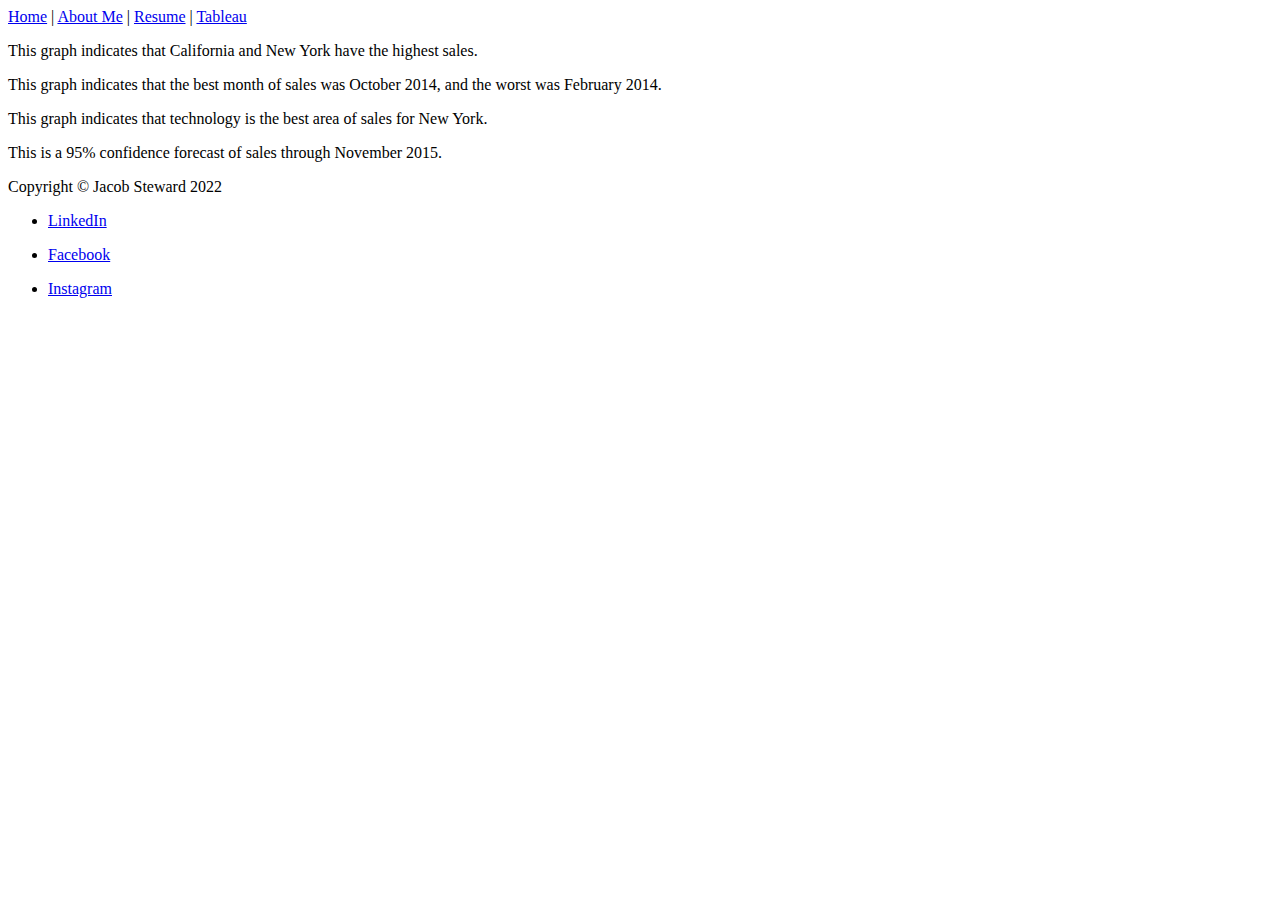
<file: html/post.html>
<!--Jacob Dan Steward, April 16, 2022-->
<!DOCTYPE html>
<html lang="en">
<head>
    <Title>Jacob D. Steward - Tableau Information</Title>
</head>
<body>
    <div class="common-header">
        <a href="../index.html">Home</a>
        |
        <a href="about.html">About Me</a>
        |
        <a href="resume.html">Resume</a>
        |
        <a href="tableau.html">Tableau</a>
    </div>
    <div class="common mainbody">
        <div class='tableauPlaceholder' id='viz1650142419532' style='position: relative'><noscript><a href='#'><img alt='Sales by State ' src='https:&#47;&#47;public.tableau.com&#47;static&#47;images&#47;We&#47;WebDevTableauSalesbyState&#47;SalesbyState&#47;1_rss.png' style='border: none' /></a></noscript><object class='tableauViz'  style='display:none;'><param name='host_url' value='https%3A%2F%2Fpublic.tableau.com%2F' /> <param name='embed_code_version' value='3' /> <param name='site_root' value='' /><param name='name' value='WebDevTableauSalesbyState&#47;SalesbyState' /><param name='tabs' value='no' /><param name='toolbar' value='yes' /><param name='static_image' value='https:&#47;&#47;public.tableau.com&#47;static&#47;images&#47;We&#47;WebDevTableauSalesbyState&#47;SalesbyState&#47;1.png' /> <param name='animate_transition' value='yes' /><param name='display_static_image' value='yes' /><param name='display_spinner' value='yes' /><param name='display_overlay' value='yes' /><param name='display_count' value='yes' /><param name='language' value='en-US' /></object></div>                <script type='text/javascript'>                    var divElement = document.getElementById('viz1650142419532');                    var vizElement = divElement.getElementsByTagName('object')[0];                    vizElement.style.width='100%';vizElement.style.height=(divElement.offsetWidth*0.75)+'px';                    var scriptElement = document.createElement('script');                    scriptElement.src = 'https://public.tableau.com/javascripts/api/viz_v1.js';                    vizElement.parentNode.insertBefore(scriptElement, vizElement);                </script>
        <p>This graph indicates that California and New York have the highest sales.</p>
        <div class='tableauPlaceholder' id='viz1650142466143' style='position: relative'><noscript><a href='#'><img alt='Profit by Month ' src='https:&#47;&#47;public.tableau.com&#47;static&#47;images&#47;We&#47;WebDevTableauProfitbyMonth&#47;ProfitbyMonth&#47;1_rss.png' style='border: none' /></a></noscript><object class='tableauViz'  style='display:none;'><param name='host_url' value='https%3A%2F%2Fpublic.tableau.com%2F' /> <param name='embed_code_version' value='3' /> <param name='site_root' value='' /><param name='name' value='WebDevTableauProfitbyMonth&#47;ProfitbyMonth' /><param name='tabs' value='no' /><param name='toolbar' value='yes' /><param name='static_image' value='https:&#47;&#47;public.tableau.com&#47;static&#47;images&#47;We&#47;WebDevTableauProfitbyMonth&#47;ProfitbyMonth&#47;1.png' /> <param name='animate_transition' value='yes' /><param name='display_static_image' value='yes' /><param name='display_spinner' value='yes' /><param name='display_overlay' value='yes' /><param name='display_count' value='yes' /><param name='language' value='en-US' /></object></div>                <script type='text/javascript'>                    var divElement = document.getElementById('viz1650142466143');                    var vizElement = divElement.getElementsByTagName('object')[0];                    vizElement.style.width='100%';vizElement.style.height=(divElement.offsetWidth*0.75)+'px';                    var scriptElement = document.createElement('script');                    scriptElement.src = 'https://public.tableau.com/javascripts/api/viz_v1.js';                    vizElement.parentNode.insertBefore(scriptElement, vizElement);                </script>
        <p>This graph indicates that the best month of sales was October 2014, and the worst was February 2014.</p>
        <div class='tableauPlaceholder' id='viz1650142521697' style='position: relative'><noscript><a href='#'><img alt='Category Sales ' src='https:&#47;&#47;public.tableau.com&#47;static&#47;images&#47;We&#47;WebDevTableauNewYorkCategorySales&#47;CategorySales&#47;1_rss.png' style='border: none' /></a></noscript><object class='tableauViz'  style='display:none;'><param name='host_url' value='https%3A%2F%2Fpublic.tableau.com%2F' /> <param name='embed_code_version' value='3' /> <param name='site_root' value='' /><param name='name' value='WebDevTableauNewYorkCategorySales&#47;CategorySales' /><param name='tabs' value='no' /><param name='toolbar' value='yes' /><param name='static_image' value='https:&#47;&#47;public.tableau.com&#47;static&#47;images&#47;We&#47;WebDevTableauNewYorkCategorySales&#47;CategorySales&#47;1.png' /> <param name='animate_transition' value='yes' /><param name='display_static_image' value='yes' /><param name='display_spinner' value='yes' /><param name='display_overlay' value='yes' /><param name='display_count' value='yes' /><param name='language' value='en-US' /></object></div>                <script type='text/javascript'>                    var divElement = document.getElementById('viz1650142521697');                    var vizElement = divElement.getElementsByTagName('object')[0];                    vizElement.style.width='100%';vizElement.style.height=(divElement.offsetWidth*0.75)+'px';                    var scriptElement = document.createElement('script');                    scriptElement.src = 'https://public.tableau.com/javascripts/api/viz_v1.js';                    vizElement.parentNode.insertBefore(scriptElement, vizElement);                </script>
        <p>This graph indicates that technology is the best area of sales for New York. </p>
        <div class='tableauPlaceholder' id='viz1650142593777' style='position: relative'><noscript><a href='#'><img alt='Technology Sales Forecast: New York ' src='https:&#47;&#47;public.tableau.com&#47;static&#47;images&#47;We&#47;WebDevTableauNewYorkTechnologySalesForecast&#47;TechnologySalesForecastNewYork&#47;1_rss.png' style='border: none' /></a></noscript><object class='tableauViz'  style='display:none;'><param name='host_url' value='https%3A%2F%2Fpublic.tableau.com%2F' /> <param name='embed_code_version' value='3' /> <param name='site_root' value='' /><param name='name' value='WebDevTableauNewYorkTechnologySalesForecast&#47;TechnologySalesForecastNewYork' /><param name='tabs' value='no' /><param name='toolbar' value='yes' /><param name='static_image' value='https:&#47;&#47;public.tableau.com&#47;static&#47;images&#47;We&#47;WebDevTableauNewYorkTechnologySalesForecast&#47;TechnologySalesForecastNewYork&#47;1.png' /> <param name='animate_transition' value='yes' /><param name='display_static_image' value='yes' /><param name='display_spinner' value='yes' /><param name='display_overlay' value='yes' /><param name='display_count' value='yes' /><param name='language' value='en-US' /></object></div>                <script type='text/javascript'>                    var divElement = document.getElementById('viz1650142593777');                    var vizElement = divElement.getElementsByTagName('object')[0];                    vizElement.style.width='100%';vizElement.style.height=(divElement.offsetWidth*0.75)+'px';                    var scriptElement = document.createElement('script');                    scriptElement.src = 'https://public.tableau.com/javascripts/api/viz_v1.js';                    vizElement.parentNode.insertBefore(scriptElement, vizElement);                </script>
        <p>This is a 95% confidence forecast of sales through November 2015.</p>
    </div>
</body>
<footer>
<div>
    <div class="small text-center text-muted fst-italic">Copyright &copy; Jacob Steward 2022</div>            
    <ul>
        <li>
        <a href="https://www.linkedin.com/in/jacobsteward/" target="_blank"><p>LinkedIn</p>
        </li>      
        <li>       
        <a href="https://www.facebook.com/jacob.steward.90" target="_blank"><P>Facebook</P>
        </li>    
        <li>
        <a href="https://www.instagram.com/jacob_steward1/" target="_blank"> <p>Instagram</p>
        </li>
    </ul>
</div>
</footer>
</html>
</file>
